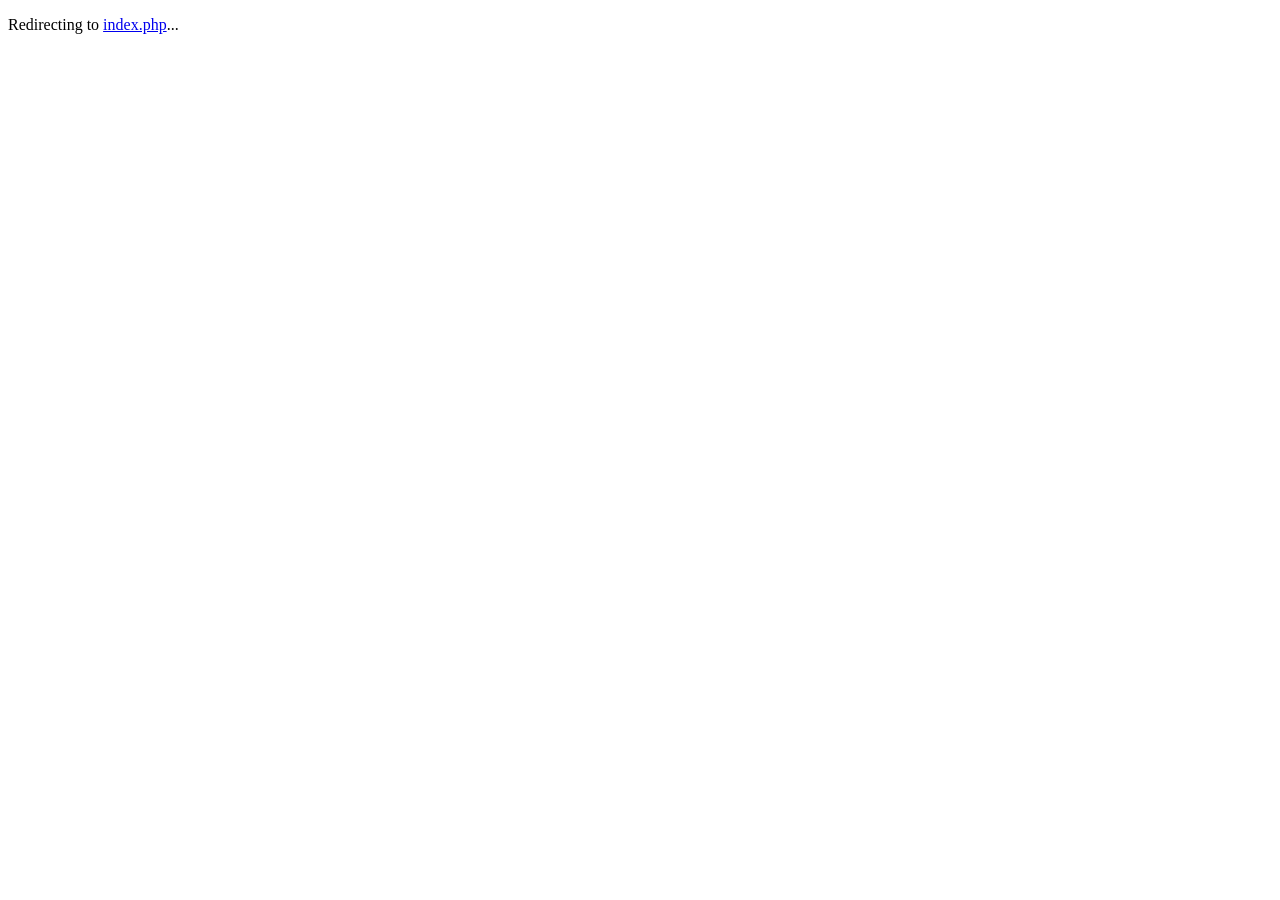
<file: index.html>
<!doctype html>
<html lang="en">
<head>
    <meta charset="utf-8">
    <meta http-equiv="refresh" content="0; url=index.php">
    <meta name="viewport" content="width=device-width, initial-scale=1">
    <meta name="robots" content="noindex,follow">
    <link rel="canonical" href="index.php">
    <title>Condo Signage</title>
    <link rel="apple-touch-icon" sizes="180x180" href="assets/images/favicon/apple-touch-icon.png">
    <link rel="icon" type="image/png" sizes="32x32" href="assets/images/favicon/favicon-32x32.png">
    <link rel="icon" type="image/png" sizes="16x16" href="assets/images/favicon/favicon-16x16.png">
    <link rel="icon" href="favicon.ico">
    <link rel="manifest" href="site.webmanifest">
</head>
<body>
    <p>Redirecting to <a href="index.php">index.php</a>...</p>
</body>
</html>
</file>
